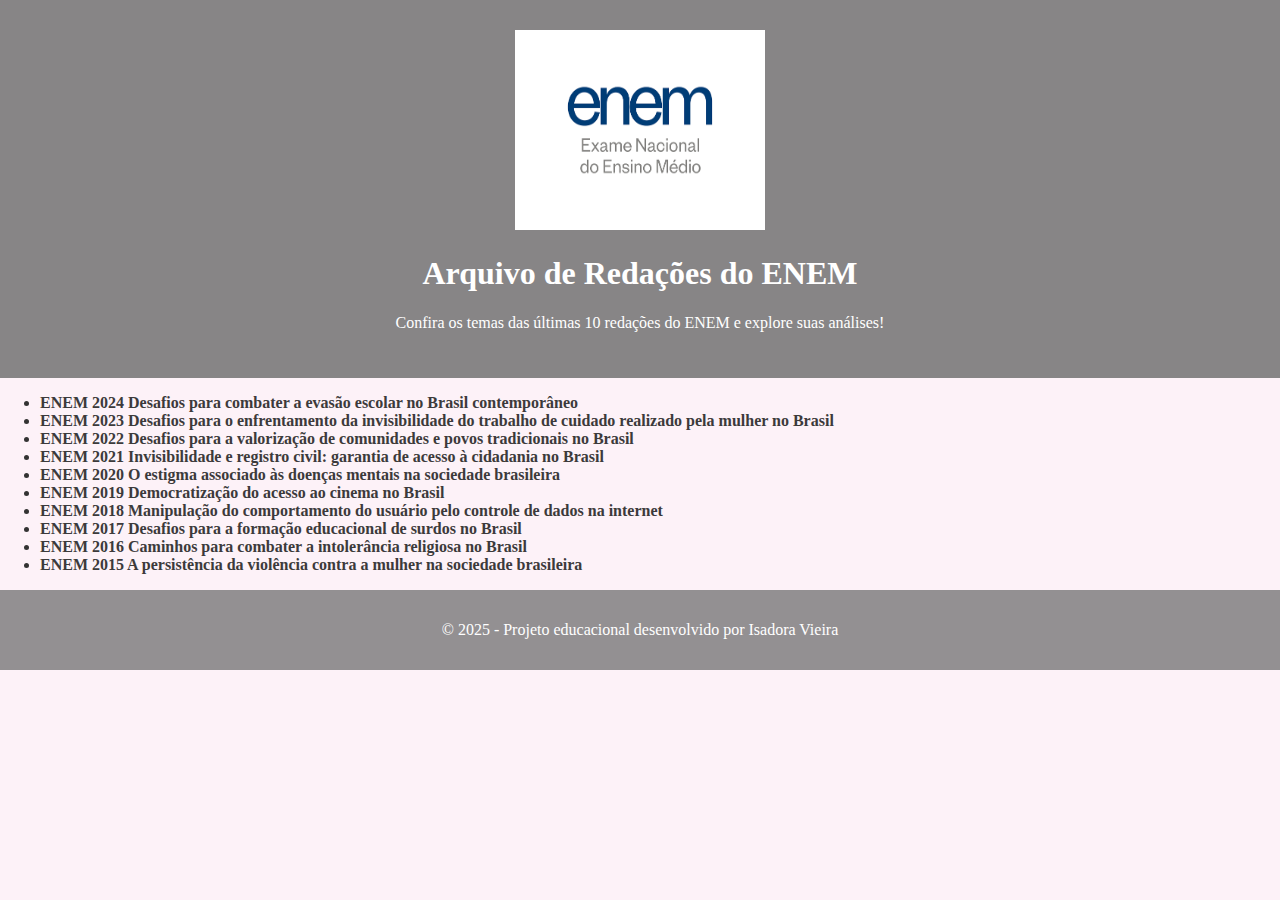
<file: aulanova/index.html>
<!DOCTYPE html>
<html lang="pt-BR">
<head>
<meta charset="UTF-8">
<meta name="viewport" content="width=device-width, initial-scale=1.0">
<title>Arquivo de Redações do ENEM</title>
<link rel="stylesheet" href="style.css">
</head>
<body>
<header>
<img src="Novo_logotipo_do_Exame_Nacional_do_Ensino_Médio.png" width="250" height="200"/>
<h1>Arquivo de Redações do ENEM</h1>
<p>Confira os temas das últimas 10 redações do ENEM e explore suas análises!</p>
</header>
<main>
<ul>
<li><a href="2024.html">ENEM 2024 Desafios para combater a evasão escolar no Brasil contemporâneo</a></li>
<li><a href="2023.html">ENEM 2023 Desafios para o enfrentamento da invisibilidade do trabalho de cuidado realizado pela mulher no Brasil</a></li>
<li><a href="2022.html">ENEM 2022 Desafios para a valorização de comunidades e povos tradicionais no Brasil</a></li>
<li><a href="2021.html">ENEM 2021 Invisibilidade e registro civil: garantia de acesso à cidadania no Brasil</a></li>
<li><a href="2020.html">ENEM 2020 O estigma associado às doenças mentais na sociedade brasileira</a></li>
<li><a href="2019.html">ENEM 2019 Democratização do acesso ao cinema no Brasil</a></li>
<li><a href="2018.html">ENEM 2018 Manipulação do comportamento do usuário pelo controle de dados na internet</a></li>
<li><a href="2017.html">ENEM 2017 Desafios para a formação educacional de surdos no Brasil</a></li>
<li><a href="2016.html">ENEM 2016 Caminhos para combater a intolerância religiosa no Brasil</a></li>
<li><a href="2015.html">ENEM 2015 A persistência da violência contra a mulher na sociedade brasileira</a></li>
</ul>
</main>
<footer>
<p>© 2025 - Projeto educacional desenvolvido por Isadora Vieira</p>
</footer>
</body>
</html>
</file>
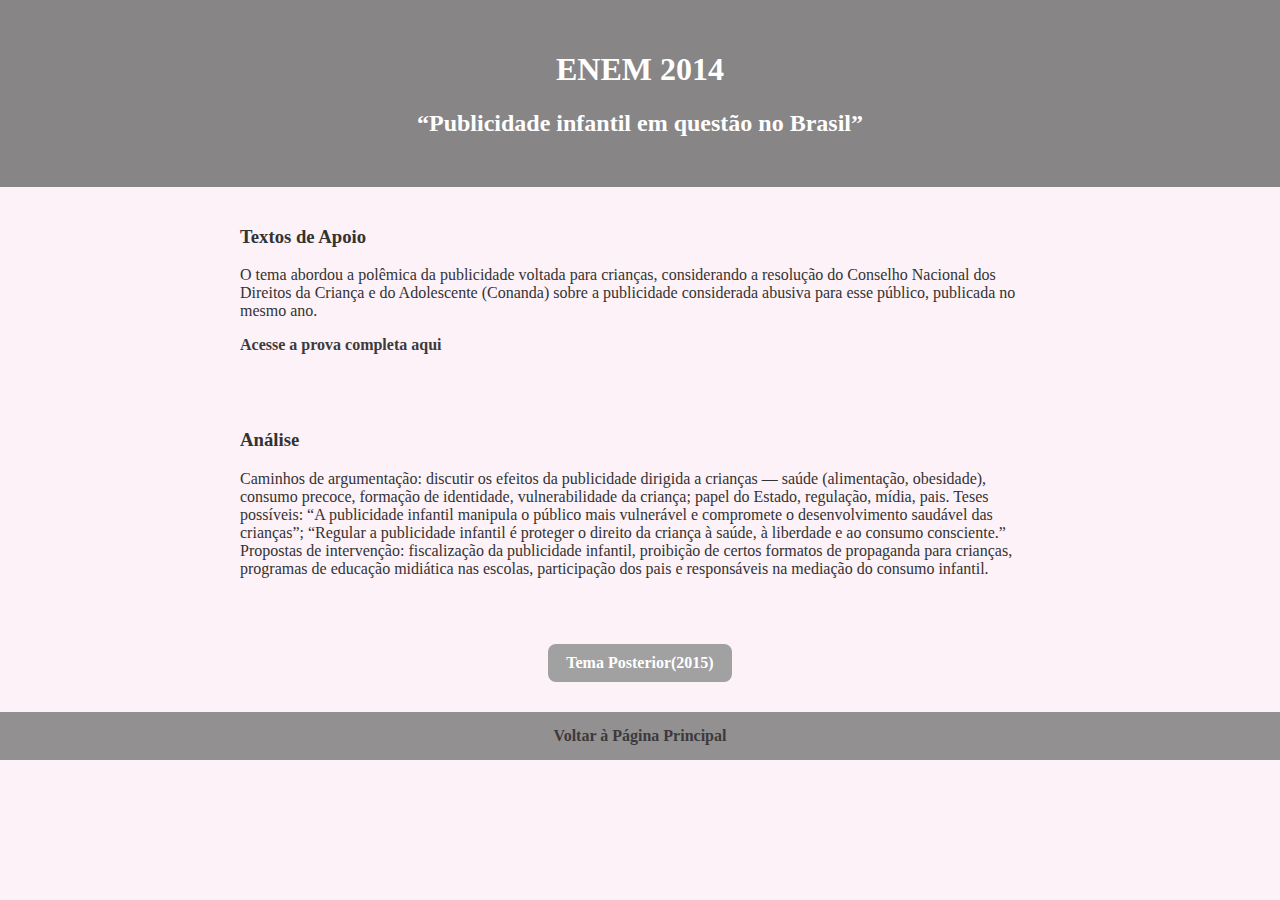
<file: aulanova/2014.html>
<!DOCTYPE html>
<html lang="pt-BR">
<head>
<meta charset="UTF-8">
<meta name="viewport" content="width=device-width, initial-scale=1.0">
<title>ENEM 2014</title>
<link rel="stylesheet" href="style.css">
</head>
<body>
<header>
<h1>ENEM 2014</h1>
<h2>“Publicidade infantil em questão no Brasil”</h2>
</header>
<section>
<h3>Textos de Apoio</h3>
<p>O tema abordou a polêmica da publicidade voltada para crianças, considerando a resolução do Conselho Nacional dos Direitos da Criança e do Adolescente (Conanda) sobre a publicidade considerada abusiva para esse público, publicada no mesmo ano. </p>
<p><a href=https://download.inep.gov.br/educacao_basica/enem/provas/2016/2016_PV_impresso_D1_CD1.pdf target="_blank">Acesse a prova completa aqui</a></p>
</section>
<section>
<h3>Análise</h3></p>Caminhos de argumentação: discutir os efeitos da publicidade dirigida a crianças — saúde (alimentação, obesidade), consumo precoce, formação de identidade, vulnerabilidade da criança; papel do Estado, regulação, mídia, pais.
Teses possíveis: “A publicidade infantil manipula o público mais vulnerável e compromete o desenvolvimento saudável das crianças”; “Regular a publicidade infantil é proteger o direito da criança à saúde, à liberdade e ao consumo consciente.”
Propostas de intervenção: fiscalização da publicidade infantil, proibição de certos formatos de propaganda para crianças, programas de educação midiática nas escolas, participação dos pais e responsáveis na mediação do consumo infantil. </p>
</section>
<nav>
<a href="2015.html" class="botao"> Tema Posterior(2015)</a>
</nav>
<footer>
<a href="index.html">Voltar à Página Principal</a>
</footer>
</body>
</html>
</file>
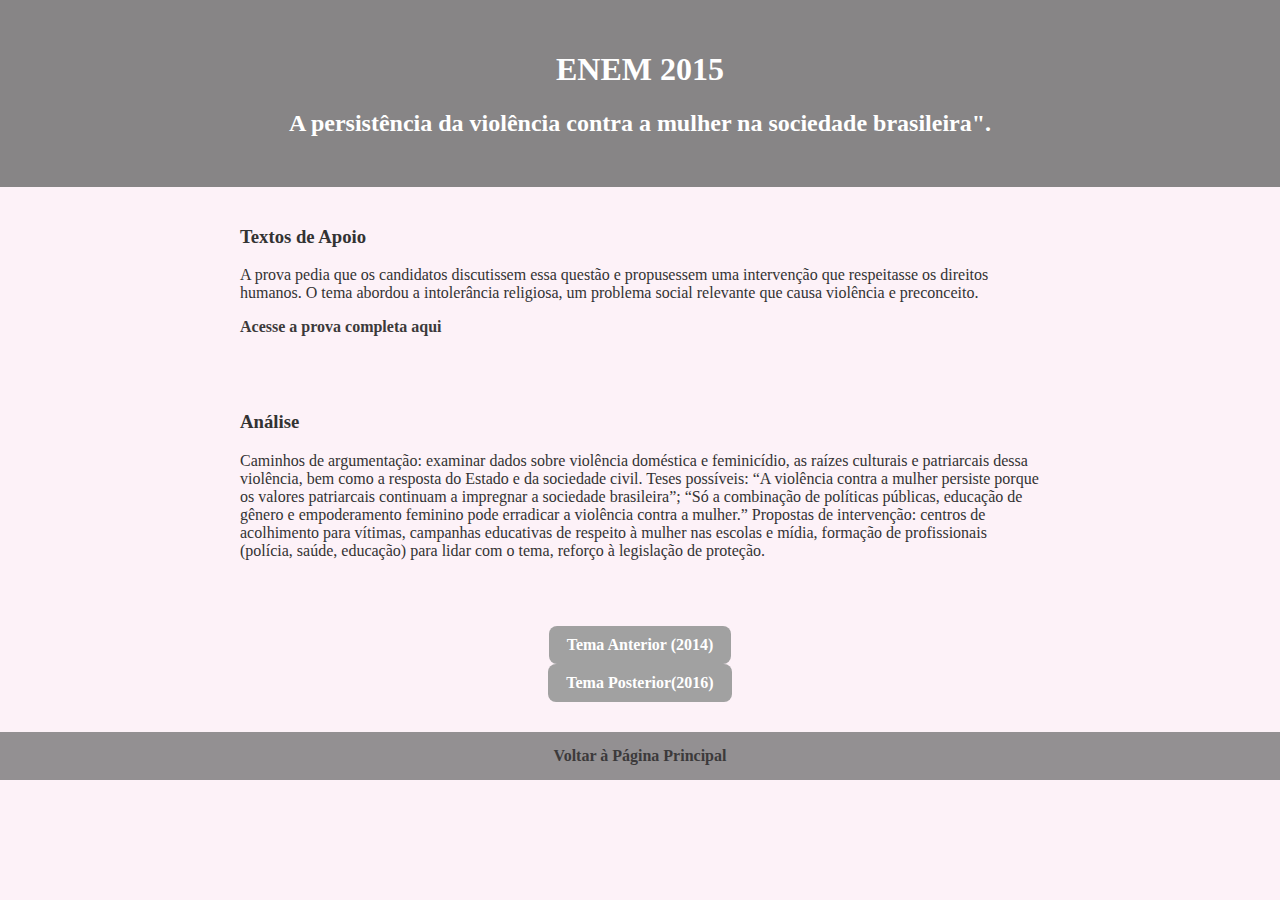
<file: aulanova/2015.html>
<!DOCTYPE html>
<html lang="pt-BR">
<head>
<meta charset="UTF-8">
<meta name="viewport" content="width=device-width, initial-scale=1.0">
<title>ENEM 2015</title>
<link rel="stylesheet" href="style.css">
</head>
<body>
<header>
<h1>ENEM 2015</h1>
<h2>A persistência da violência contra a mulher na sociedade brasileira". </h2>
</header>
<section>
<h3>Textos de Apoio</h3>
<p>A prova pedia que os candidatos discutissem essa questão e propusessem uma intervenção que respeitasse os direitos humanos. 
O tema abordou a intolerância religiosa, um problema social relevante que causa violência e preconceito. </p>
<p><a href=https://download.inep.gov.br/educacao_basica/enem/provas/2016/2016_PV_impresso_D1_CD1.pdf target="_blank">Acesse a prova completa aqui</a></p>
</section>
<section>
<h3>Análise</h3></p>Caminhos de argumentação: examinar dados sobre violência doméstica e feminicídio, as raízes culturais e patriarcais dessa violência, bem como a resposta do Estado e da sociedade civil.
Teses possíveis: “A violência contra a mulher persiste porque os valores patriarcais continuam a impregnar a sociedade brasileira”; “Só a combinação de políticas públicas, educação de gênero e empoderamento feminino pode erradicar a violência contra a mulher.”
Propostas de intervenção: centros de acolhimento para vítimas, campanhas educativas de respeito à mulher nas escolas e mídia, formação de profissionais (polícia, saúde, educação) para lidar com o tema, reforço à legislação de proteção. </p>
</section>
<nav>
<a href="2014.html" class="botao"> Tema Anterior (2014)</a><br>
<a href="2016.html" class="botao"> Tema Posterior(2016)</a>
</nav>
<footer>
<a href="index.html">Voltar à Página Principal</a>
</footer>
</body>
</html>
</file>
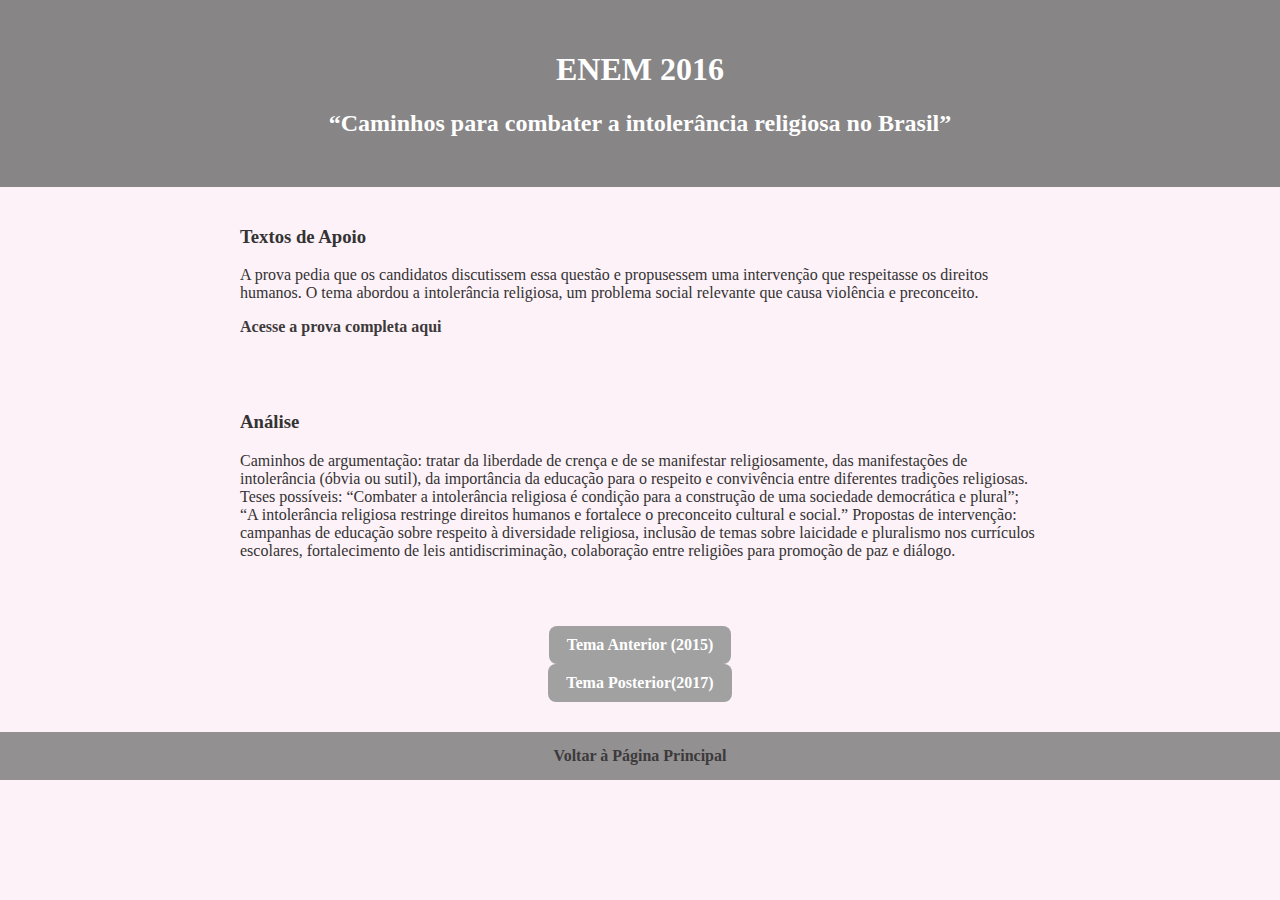
<file: aulanova/2016.html>
<!DOCTYPE html>
<html lang="pt-BR">
<head>
<meta charset="UTF-8">
<meta name="viewport" content="width=device-width, initial-scale=1.0">
<title>ENEM 2016</title>
<link rel="stylesheet" href="style.css">
</head>
<body>
<header>
<h1>ENEM 2016</h1>
<h2>“Caminhos para combater a intolerância religiosa no Brasil”</h2>
</header>
<section>
<h3>Textos de Apoio</h3>
<p>A prova pedia que os candidatos discutissem essa questão e propusessem uma intervenção que respeitasse os direitos humanos. 
O tema abordou a intolerância religiosa, um problema social relevante que causa violência e preconceito. </p>
<p> <a href=https://download.inep.gov.br/educacao_basica/enem/provas/2016/2016_PV_impresso_D1_CD1.pdf target="_blank">Acesse a prova completa aqui</a></p>
</section>
<section>
<h3>Análise</h3>
<p>Caminhos de argumentação: tratar da liberdade de crença e de se manifestar religiosamente, das manifestações de intolerância (óbvia ou sutil), da importância da educação para o respeito e convivência entre diferentes tradições religiosas.
Teses possíveis: “Combater a intolerância religiosa é condição para a construção de uma sociedade democrática e plural”; “A intolerância religiosa restringe direitos humanos e fortalece o preconceito cultural e social.”
Propostas de intervenção: campanhas de educação sobre respeito à diversidade religiosa, inclusão de temas sobre laicidade e pluralismo nos currículos escolares, fortalecimento de leis antidiscriminação, colaboração entre religiões para promoção de paz e diálogo.</p> </p>
</section>
<nav>
<a href="2015.html" class="botao"> Tema Anterior (2015)</a><br>
<a href="2017.html" class="botao"> Tema Posterior(2017)</a>
</nav>
<footer>
<a href="index.html">Voltar à Página Principal</a>
</footer>
</body>
</html>
</file>
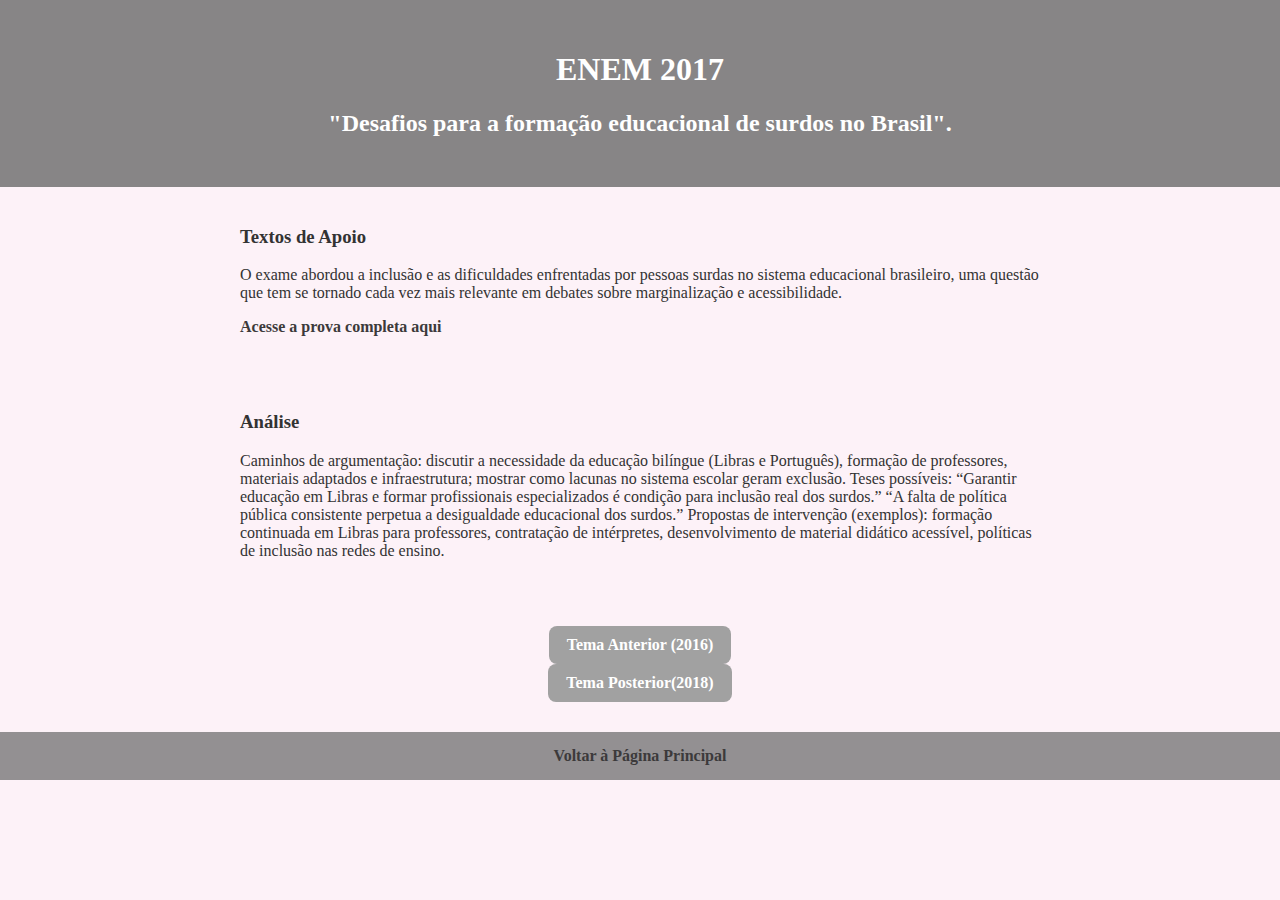
<file: aulanova/2017.html>
<!DOCTYPE html>
<html lang="pt-BR">
<head>
<meta charset="UTF-8">
<meta name="viewport" content="width=device-width, initial-scale=1.0">
<title>ENEM 2017</title>
<link rel="stylesheet" href="style.css">
</head>
<body>
<header>
<h1>ENEM 2017</h1>
<h2>"Desafios para a formação educacional de surdos no Brasil". </h2>
</header>
<section>
<h3>Textos de Apoio</h3>
<p>O exame abordou a inclusão e as dificuldades enfrentadas por pessoas surdas no sistema educacional brasileiro, uma questão que tem se tornado cada vez mais relevante em debates sobre marginalização e acessibilidade.  </p>
<p><a href=https://download.inep.gov.br/educacao_basica/enem/provas/2017/2017_PV_impresso_D1_CD1.pdf target="_blank">Acesse a prova completa aqui</a></p>
</section>
<section>
<h3>Análise</h3>
<p>Caminhos de argumentação: discutir a necessidade da educação bilíngue (Libras e Português), formação de professores, materiais adaptados e infraestrutura; mostrar como lacunas no sistema escolar geram exclusão.
Teses possíveis:
“Garantir educação em Libras e formar profissionais especializados é condição para inclusão real dos surdos.”
“A falta de política pública consistente perpetua a desigualdade educacional dos surdos.”
Propostas de intervenção (exemplos): formação continuada em Libras para professores, contratação de intérpretes, desenvolvimento de material didático acessível, políticas de inclusão nas redes de ensino. </p>
</section>
<nav>
<a href="2016.html" class="botao"> Tema Anterior (2016)</a><br>
<a href="2018.html" class="botao"> Tema Posterior(2018)</a>
</nav>
<footer>
<a href="index.html">Voltar à Página Principal</a>
</footer>
</body>
</html>
</file>
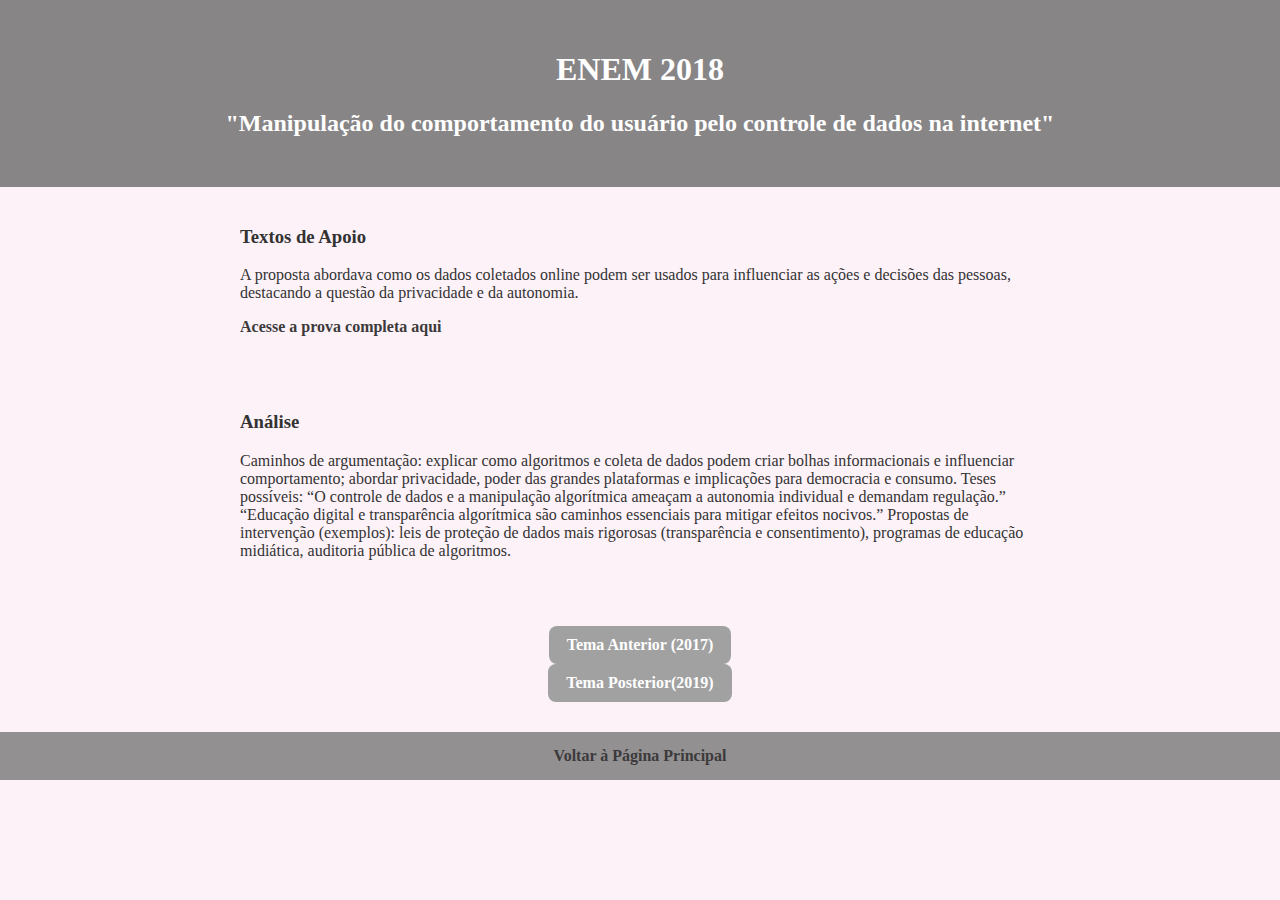
<file: aulanova/2018.html>
<!DOCTYPE html>
<html lang="pt-BR">
<head>
<meta charset="UTF-8">
<meta name="viewport" content="width=device-width, initial-scale=1.0">
<title>ENEM 2018</title>
<link rel="stylesheet" href="style.css">
</head>
<body>
<header>
<h1>ENEM 2018</h1>
<h2>"Manipulação do comportamento do usuário pelo controle de dados na internet"</h2>
</header>
<section>
<h3>Textos de Apoio</h3>
<p> A proposta abordava como os dados coletados online podem ser usados para influenciar as ações e decisões das pessoas, destacando a questão da privacidade e da autonomia. </p>
<p><a href=https://download.inep.gov.br/educacao_basica/enem/provas/2018/2018_PV_impresso_D1_CD1.pdf target="_blank">Acesse a prova completa aqui</a></p>
</section>
<section>
<h3>Análise</h3>
<p>Caminhos de argumentação: explicar como algoritmos e coleta de dados podem criar bolhas informacionais e influenciar comportamento; abordar privacidade, poder das grandes plataformas e implicações para democracia e consumo.
Teses possíveis:
“O controle de dados e a manipulação algorítmica ameaçam a autonomia individual e demandam regulação.”
“Educação digital e transparência algorítmica são caminhos essenciais para mitigar efeitos nocivos.”
Propostas de intervenção (exemplos): leis de proteção de dados mais rigorosas (transparência e consentimento), programas de educação midiática, auditoria pública de algoritmos. </p>
</section>
<nav>
<a href="2017.html" class="botao"> Tema Anterior (2017)</a><br>
<a href="2019.html" class="botao"> Tema Posterior(2019)</a>
</nav>
<footer>
<a href="index.html">Voltar à Página Principal</a>
</footer>
</body>
</html>
</file>
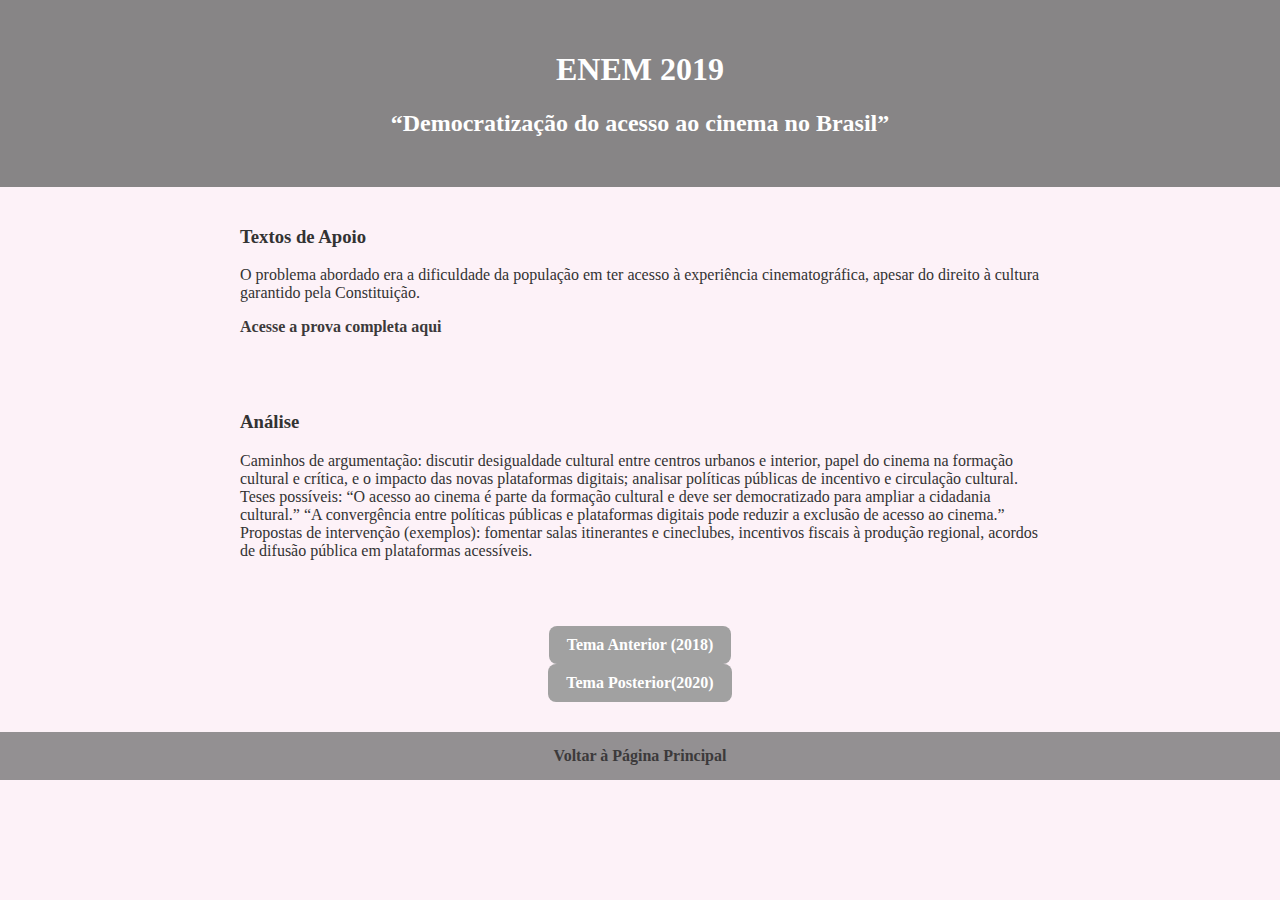
<file: aulanova/2019.html>
<!DOCTYPE html>
<html lang="pt-BR">
<head>
<meta charset="UTF-8">
<meta name="viewport" content="width=device-width, initial-scale=1.0">
<title>ENEM 2019</title>
<link rel="stylesheet" href="style.css">
</head>
<body>
<header>
<h1>ENEM 2019</h1>
<h2>“Democratização do acesso ao cinema no Brasil”</h2>
</header>
<section>
<h3>Textos de Apoio</h3>
<p>O problema abordado era a dificuldade da população em ter acesso à experiência cinematográfica, apesar do direito à cultura garantido pela Constituição. </p>
<p><a href=https://download.inep.gov.br/educacao_basica/enem/provas/2019/2019_PV_impresso_D1_CD1.pdf target="_blank">Acesse a prova completa aqui</a></p>
</section>
<section>
<h3>Análise</h3>
<p>Caminhos de argumentação: discutir desigualdade cultural entre centros urbanos e interior, papel do cinema na formação cultural e crítica, e o impacto das novas plataformas digitais; analisar políticas públicas de incentivo e circulação cultural.
Teses possíveis:
“O acesso ao cinema é parte da formação cultural e deve ser democratizado para ampliar a cidadania cultural.”
“A convergência entre políticas públicas e plataformas digitais pode reduzir a exclusão de acesso ao cinema.”
Propostas de intervenção (exemplos): fomentar salas itinerantes e cineclubes, incentivos fiscais à produção regional, acordos de difusão pública em plataformas acessíveis. </p>
</section>
<nav>
<a href="2018.html" class="botao"> Tema Anterior (2018)</a><br>
<a href="2020.html" class="botao"> Tema Posterior(2020)</a>
</nav>
<footer>
<a href="index.html">Voltar à Página Principal</a>
</footer>
</body>
</html>
</file>
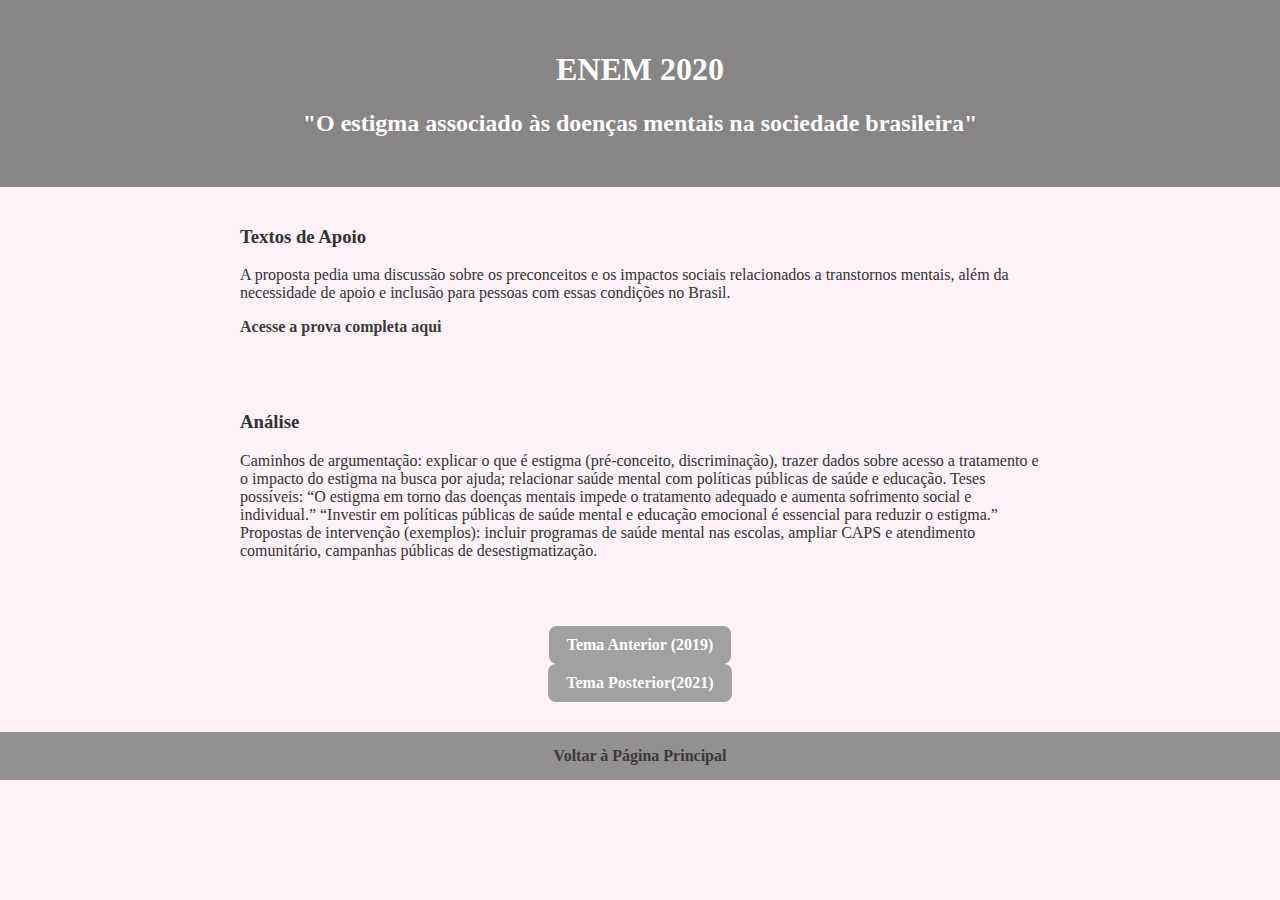
<file: aulanova/2020.html>
<!DOCTYPE html>
<html lang="pt-BR">
<head>
<meta charset="UTF-8">
<meta name="viewport" content="width=device-width, initial-scale=1.0">
<title>ENEM 2020</title>
<link rel="stylesheet" href="style.css">
</head>
<body>
<header>
<h1>ENEM 2020</h1>
<h2> "O estigma associado às doenças mentais na sociedade brasileira"</h2>
</header>
<section>
<h3>Textos de Apoio</h3>
<p>A proposta pedia uma discussão sobre os preconceitos e os impactos sociais relacionados a transtornos mentais, além da necessidade de apoio e inclusão para pessoas com essas condições no Brasil.  </p>
<p><a href=https://download.inep.gov.br/enem/provas_e_gabaritos/2020_PV_impresso_D1_CD1.pdf target="_blank">Acesse a prova completa aqui</a></p>
</section>
<section>
<h3>Análise</h3>
<p>Caminhos de argumentação: explicar o que é estigma (pré-conceito, discriminação), trazer dados sobre acesso a tratamento e o impacto do estigma na busca por ajuda; relacionar saúde mental com políticas públicas de saúde e educação.
Teses possíveis:
“O estigma em torno das doenças mentais impede o tratamento adequado e aumenta sofrimento social e individual.”
“Investir em políticas públicas de saúde mental e educação emocional é essencial para reduzir o estigma.”
Propostas de intervenção (exemplos): incluir programas de saúde mental nas escolas, ampliar CAPS e atendimento comunitário, campanhas públicas de desestigmatização.</p>
</section>
<nav>
<a href="2019.html" class="botao"> Tema Anterior (2019)</a><br>
<a href="2021.html" class="botao"> Tema Posterior(2021)</a>
</nav>
<footer>
<a href="index.html">Voltar à Página Principal</a>
</footer>
</body>
</html>
</file>
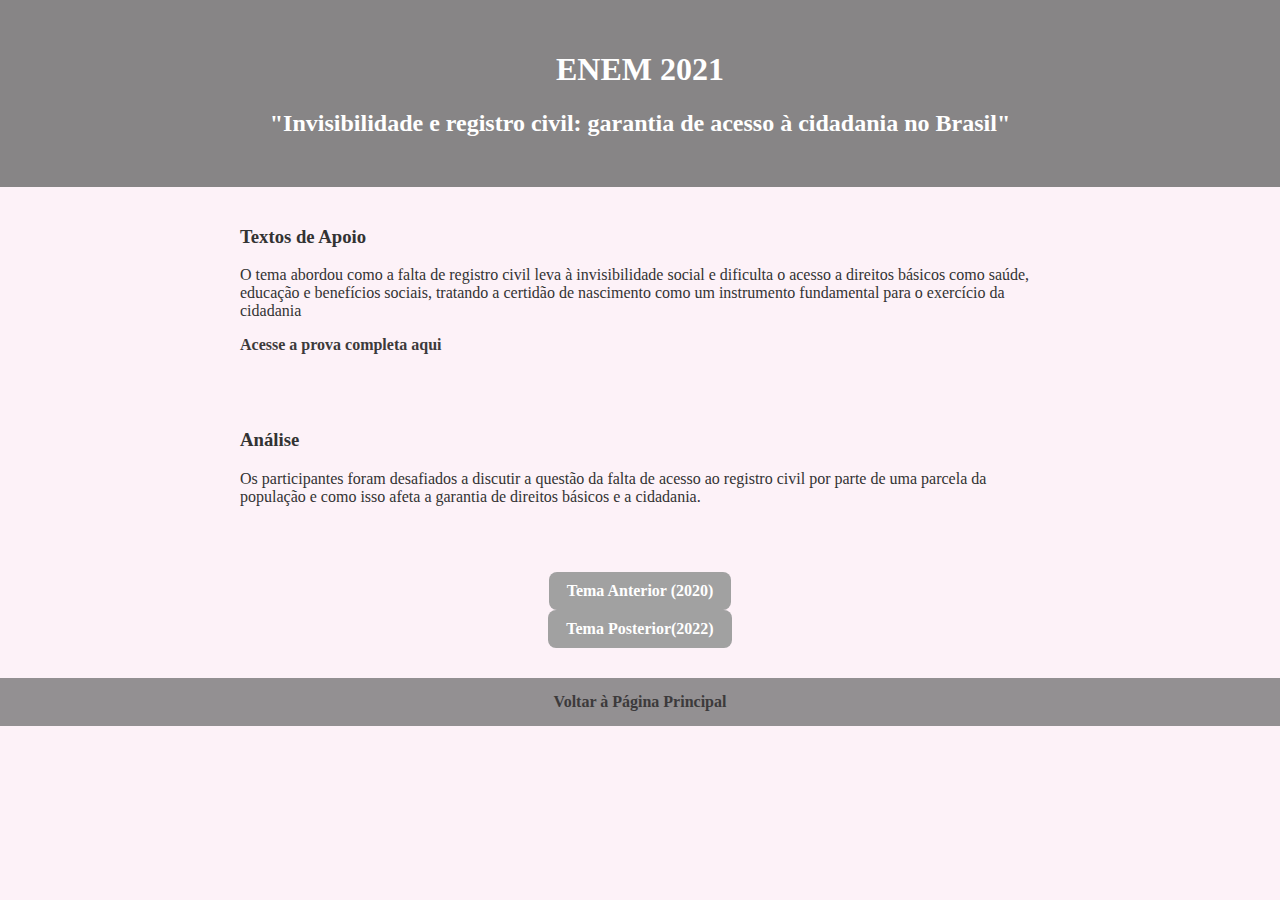
<file: aulanova/2021.html>
<!DOCTYPE html>
<html lang="pt-BR">
<head>
<meta charset="UTF-8">
<meta name="viewport" content="width=device-width, initial-scale=1.0">
<title>ENEM 2021</title>
<link rel="stylesheet" href="style.css">
</head>
<body>
<header>
<h1>ENEM 2021</h1>
<h2>"Invisibilidade e registro civil: garantia de acesso à cidadania no Brasil"</h2>
</header>
<section>
<h3>Textos de Apoio</h3>
<p>O tema abordou como a falta de registro civil leva à invisibilidade social e dificulta o acesso a direitos básicos como saúde, educação e benefícios sociais, tratando a certidão de nascimento como um instrumento fundamental para o exercício da cidadania </p>
<p><a href=https://download.inep.gov.br/enem/provas_e_gabaritos/2021_PV_impresso_D1_CD1.pdf target="_blank">Acesse a prova completa aqui</a></p>
</section>
<section>
<h3>Análise</h3>
<p>Os participantes foram desafiados a discutir a questão da falta de acesso ao registro civil por parte de uma parcela da população e como isso afeta a garantia de direitos básicos e a cidadania. </p>
</section>
<nav>
<a href="2020.html" class="botao"> Tema Anterior (2020)</a><br>
<a href="2022.html" class="botao"> Tema Posterior(2022)</a>
</nav>
<footer>
<a href="index.html">Voltar à Página Principal</a>
</footer>
</body>
</html>
</file>
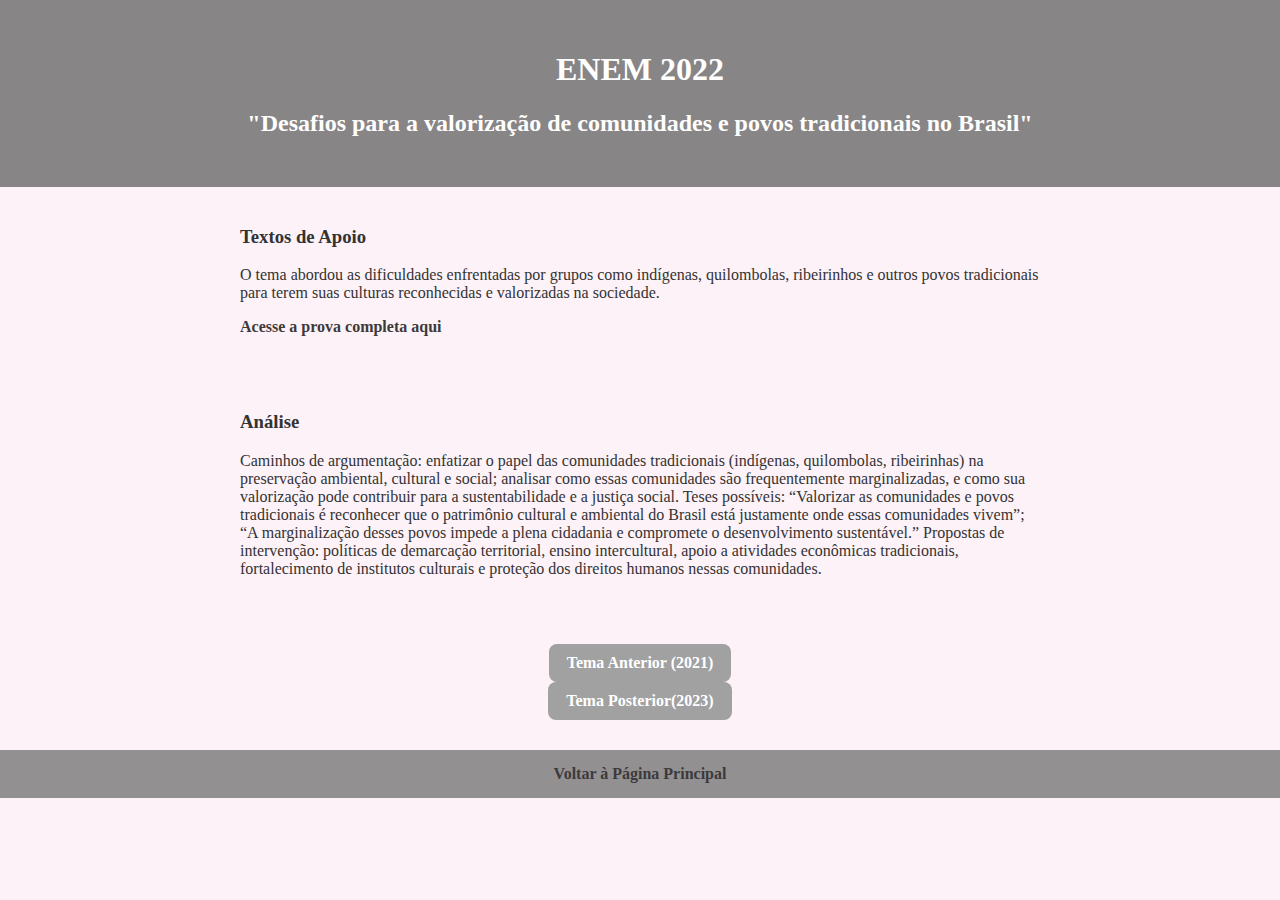
<file: aulanova/2022.html>
<!DOCTYPE html>
<html lang="pt-BR">
<head>
<meta charset="UTF-8">
<meta name="viewport" content="width=device-width, initial-scale=1.0">
<title>ENEM 2022</title>
<link rel="stylesheet" href="style.css">
</head>
<body>
<header>
<h1>ENEM 2022</h1>
<h2>"Desafios para a valorização de comunidades e povos tradicionais no Brasil"</h2>
</header>
<section>
<h3>Textos de Apoio</h3>
<p>O tema abordou as dificuldades enfrentadas por grupos como indígenas, quilombolas, ribeirinhos e outros povos tradicionais para terem suas culturas reconhecidas e valorizadas na sociedade. </p>
<p><a href=https://download.inep.gov.br/enem/provas_e_gabaritos/2022_PV_impresso_D1_CD1.pdf target="_blank">Acesse a prova completa aqui</a></p>
</section>
<section>
<h3>Análise</h3>
<p>Caminhos de argumentação: enfatizar o papel das comunidades tradicionais (indígenas, quilombolas, ribeirinhas) na preservação ambiental, cultural e social; analisar como essas comunidades são frequentemente marginalizadas, e como sua valorização pode contribuir para a sustentabilidade e a justiça social.
Teses possíveis: “Valorizar as comunidades e povos tradicionais é reconhecer que o patrimônio cultural e ambiental do Brasil está justamente onde essas comunidades vivem”; “A marginalização desses povos impede a plena cidadania e compromete o desenvolvimento sustentável.”
Propostas de intervenção: políticas de demarcação territorial, ensino intercultural, apoio a atividades econômicas tradicionais, fortalecimento de institutos culturais e proteção dos direitos humanos nessas comunidades.</p>
</section>
<nav>
<a href="2021.html" class="botao"> Tema Anterior (2021)</a><br>
<a href="2023.html" class="botao"> Tema Posterior(2023)</a>
</nav>
<footer>
<a href="index.html">Voltar à Página Principal</a>
</footer>
</body>
</html>
</file>
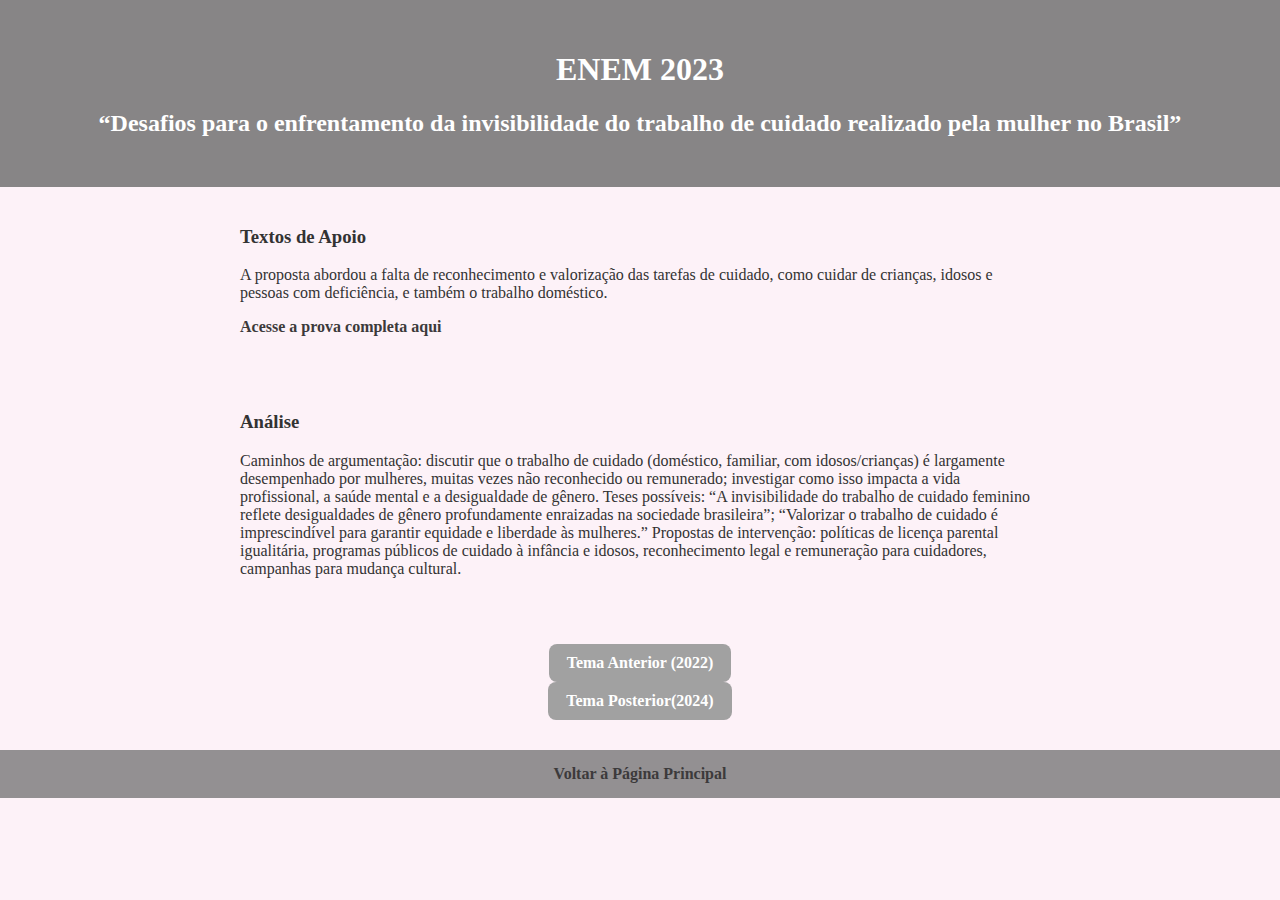
<file: aulanova/2023.html>
<!DOCTYPE html>
<html lang="pt-BR">
<head>
<meta charset="UTF-8">
<meta name="viewport" content="width=device-width, initial-scale=1.0">
<title>ENEM 2023</title>
<link rel="stylesheet" href="style.css">
</head>
<body>
<header>
<h1>ENEM 2023</h1>
<h2> “Desafios para o enfrentamento da invisibilidade do trabalho de cuidado realizado pela mulher no Brasil”

</h2>
</header>
<section>
<h3>Textos de Apoio</h3>
<p>A proposta abordou a falta de reconhecimento e valorização das tarefas de cuidado, como cuidar de crianças, idosos e pessoas com deficiência, e também o trabalho doméstico. </p>
<p><a href=https://download.inep.gov.br/enem/provas_e_gabaritos/2023_PV_impresso_D1_CD1.pdf target="_blank">Acesse a prova completa aqui</a></p>
</section>
<section>
<h3>Análise</h3>
<p>Caminhos de argumentação: discutir que o trabalho de cuidado (doméstico, familiar, com idosos/crianças) é largamente desempenhado por mulheres, muitas vezes não reconhecido ou remunerado; investigar como isso impacta a vida profissional, a saúde mental e a desigualdade de gênero. 
Teses possíveis: “A invisibilidade do trabalho de cuidado feminino reflete desigualdades de gênero profundamente enraizadas na sociedade brasileira”; “Valorizar o trabalho de cuidado é imprescindível para garantir equidade e liberdade às mulheres.”
Propostas de intervenção: políticas de licença parental igualitária, programas públicos de cuidado à infância e idosos, reconhecimento legal e remuneração para cuidadores, campanhas para mudança cultural.</p>
</section>
<nav>
<a href="2022.html" class="botao"> Tema Anterior (2022)</a><br>
<a href="2024.html" class="botao"> Tema Posterior(2024)</a>
</nav>
<footer>
<a href="index.html">Voltar à Página Principal</a>
</footer>
</body>
</html>
</file>
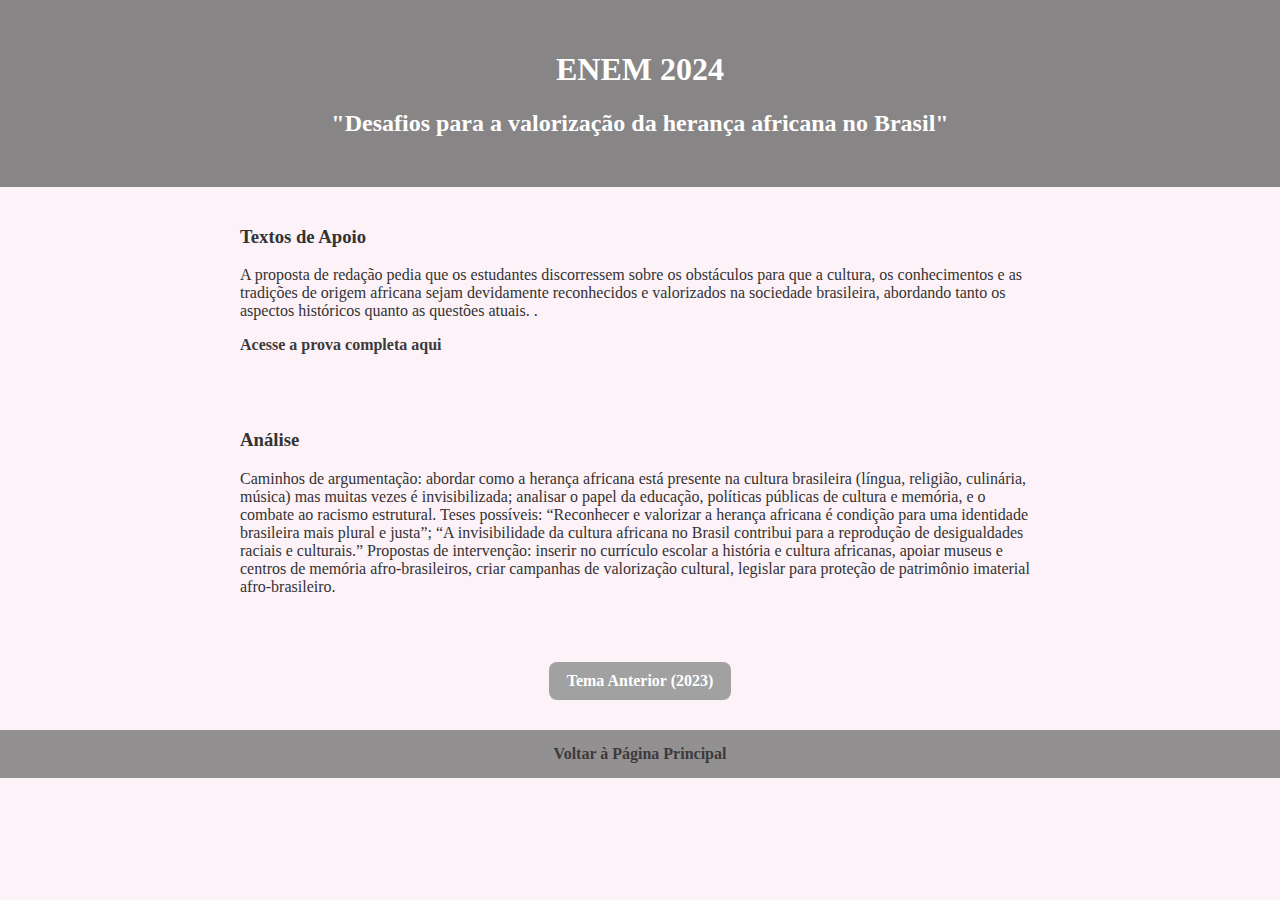
<file: aulanova/2024.html>
<!DOCTYPE html>
<html lang="pt-BR">
<head>
<meta charset="UTF-8">
<meta name="viewport" content="width=device-width, initial-scale=1.0">
<title>ENEM 2024 </title>
<link rel="stylesheet" href="style.css">
</head>
<body>
<header>
<h1>ENEM 2024</h1>
<h2>"Desafios para a valorização da herança africana no Brasil"</h2>
</header>
<section>
<h3>Textos de Apoio</h3>
<p>A proposta de redação pedia que os estudantes discorressem sobre os obstáculos para que a cultura, os conhecimentos e as tradições de origem africana sejam devidamente reconhecidos e valorizados na sociedade brasileira, abordando tanto os aspectos históricos quanto as questões atuais. .</p>
<p><a href=https://download.inep.gov.br/enem/provas_e_gabaritos/2024_PV_impresso_D1_CD1.pdf target="_blank">Acesse a prova completa aqui</a></p>
</section>
<section>
<h3>Análise</h3>
<p>Caminhos de argumentação: abordar como a herança africana está presente na cultura brasileira (língua, religião, culinária, música) mas muitas vezes é invisibilizada; analisar o papel da educação, políticas públicas de cultura e memória, e o combate ao racismo estrutural. 
Teses possíveis: “Reconhecer e valorizar a herança africana é condição para uma identidade brasileira mais plural e justa”; “A invisibilidade da cultura africana no Brasil contribui para a reprodução de desigualdades raciais e culturais.”
Propostas de intervenção: inserir no currículo escolar a história e cultura africanas, apoiar museus e centros de memória afro-brasileiros, criar campanhas de valorização cultural, legislar para proteção de patrimônio imaterial afro-brasileiro.</p>
</section>
<nav>
<a href="2023.html" class="botao"> Tema Anterior (2023)</a><br>
</nav>
<footer>
<a href="index.html">Voltar à Página Principal</a>
</footer>
</body>
</html>
</file>
<file: aulanova/style.css>
body {
background-color: #fdf2f8;
color: #333;
margin: 0;
padding: 0;
}
header {
background-color: #878586;
color: white;
padding: 30px 15px;
text-align: center;
}

a {
color: #3c3a3b;
text-decoration: none;
font-weight: bold;
}
a:hover {
text-decoration: underline;
}
section {
padding: 20px;
max-width: 800px;
margin: auto;
text-align: left;
}

nav {
text-align: center;
margin: 30px 0;
}
.botao {
display: inline-block;
margin: 0 10px;
padding: 10px 18px;
background-color: #a1a1a1;
color: white;
border-radius: 8px;
}
.botao:hover {
background-color: #757073;
}
footer {
background-color: #939092;
color: white;
text-align: center;
padding: 15px;
}
</file>
